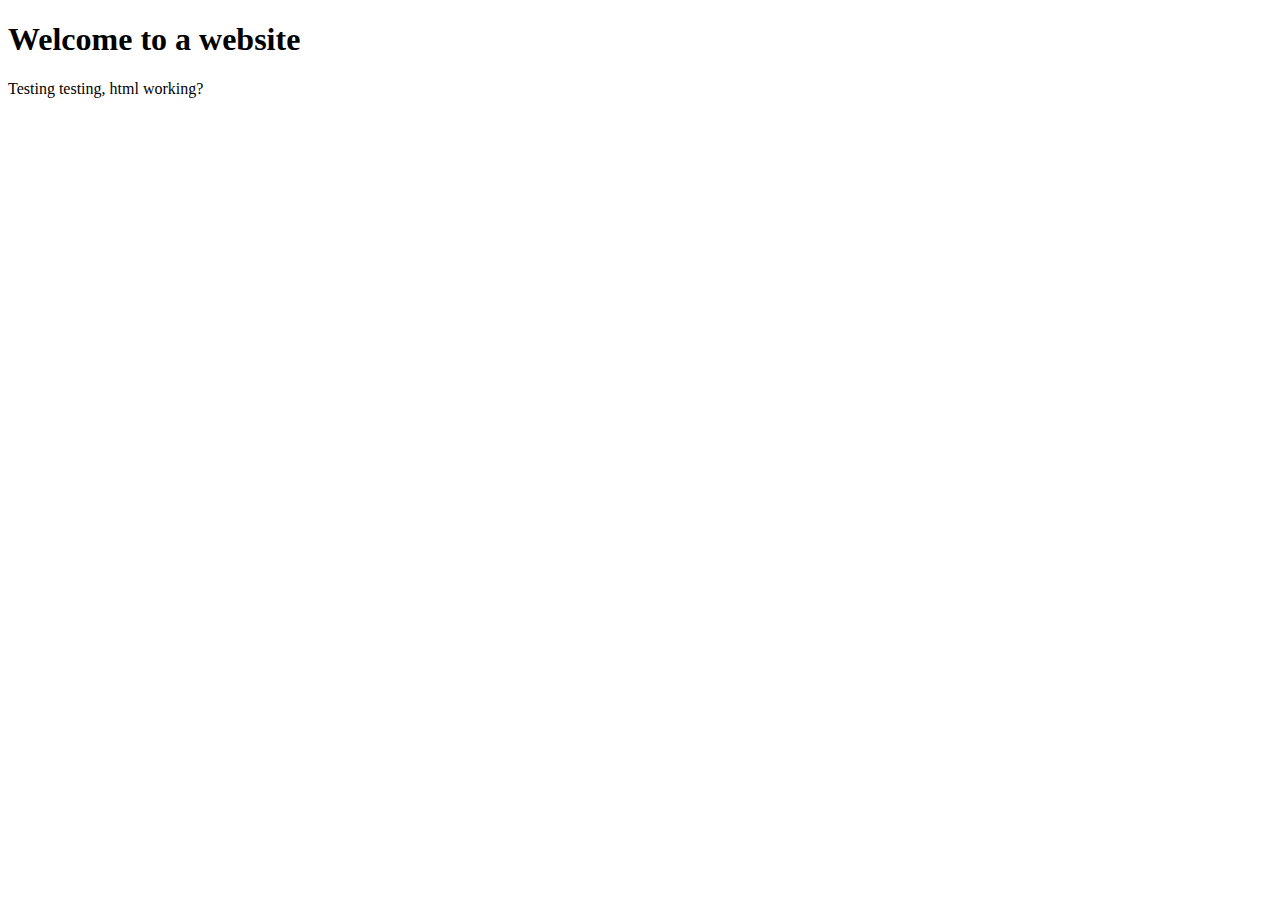
<file: public/index.html>
<!DOCTYPE html>
<html lang="en">
<head>
    <meta charset="UTF-8">
    <meta name="viewport" content="width=device-width, initial-scale=1.0">
    <title>Documents</title>
</head>
<body>
    <h1>Welcome to a website</h1>

    <p>Testing testing, html working?</p>
</body>
</html>
</file>
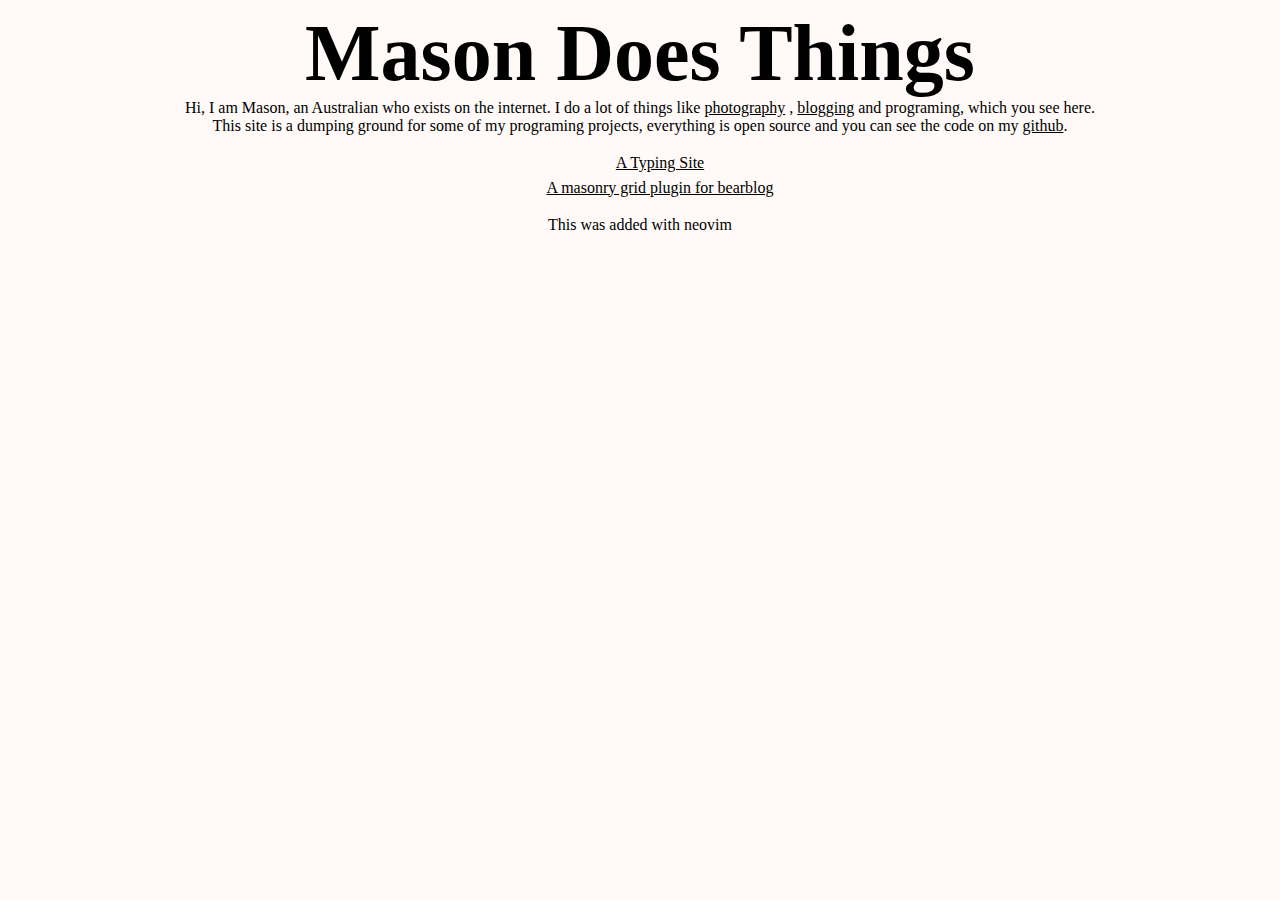
<file: templates/index.html>
<!DOCTYPE html>
<html lang="en">
<head>
    <meta charset="UTF-8">
    <meta name="viewport" content="width=device-width, initial-scale=1.0">
    <title>Mason Does Things</title>
    <link rel="stylesheet" href="/static/style.css">
</head>
<body>
    <h1>Mason Does Things</h1>
    <p>Hi, I am Mason, an Australian who exists on the internet. 
        I do a lot of things like 
        <a href="https://www.instagram.com/__._.mason._.__/">photography</a>
    , <a href="https://mason.bearblog.dev">blogging</a> and programing, which you see here.</p>
    <p>This site is a dumping ground for some of my programing projects, everything is open source
        and you can see the code on my <a href="https://github.com/IAMME543">github</a>.
    </p>
    <ul>
        <li><a href="https://atypingsite.masondoesthings.com">A Typing Site</a></li>
        <li><a href="https://photosofmason.bearblog.dev/first-roll/">A masonry grid plugin for bearblog</a></li>
    </ul>
    <p>This was added with neovim</p>
</body>
</html>
</file>
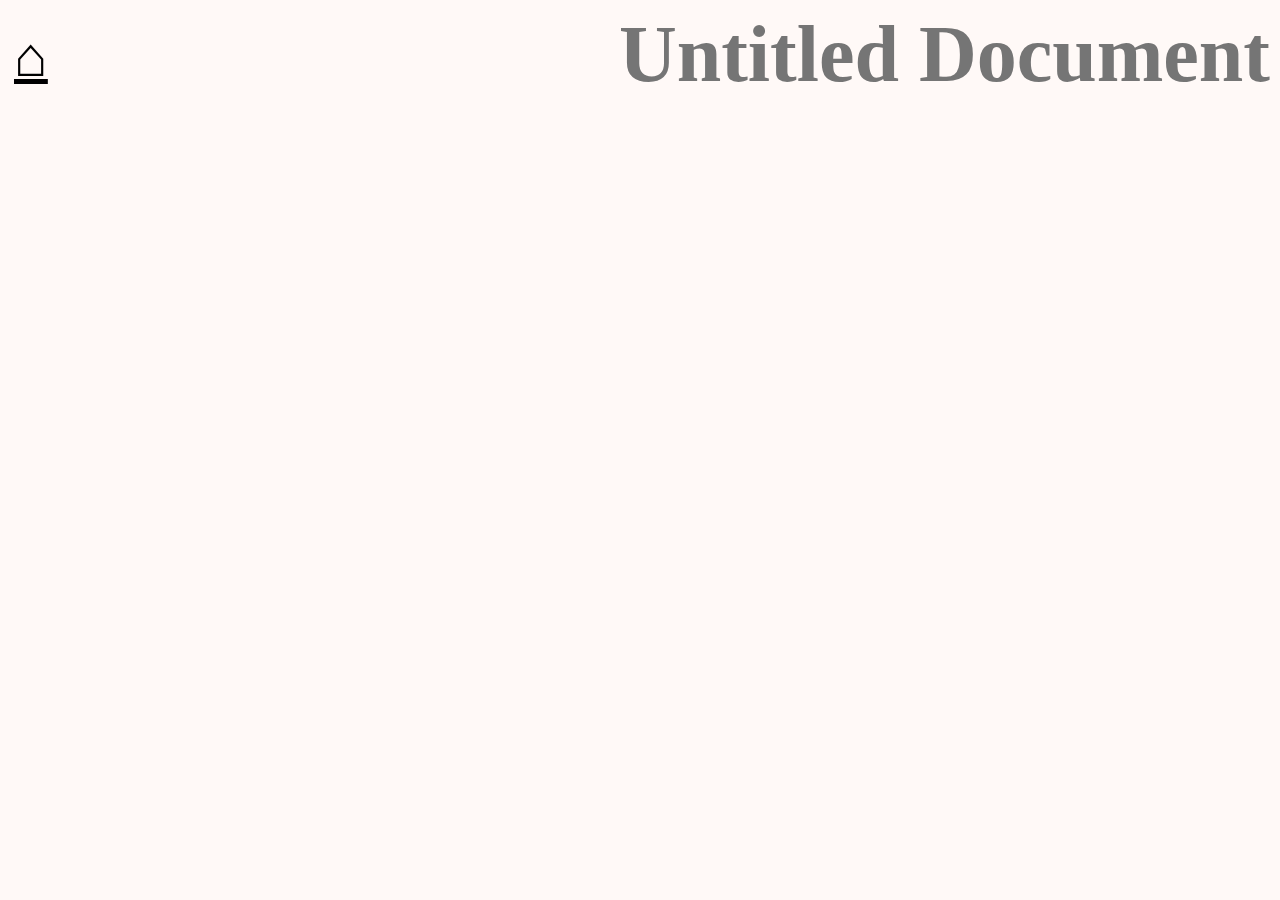
<file: templates/editing.html>
<!doctype html>
<html lang="en">
  <head>
    <meta charset="UTF-8" />
    <meta name="viewport" content="width=device-width, initial-scale=1.0" />
    <title>Documents - Editing</title>
    <link rel="stylesheet" href="/static/style.css" />
  </head>
  <body>
    <div class="headercontainer">
        <button id="home">⌂</button>
        <div class="spacer"></div>
        <input type="text" placeholder="Untitled Document" id="titleEntry">
      </div>

    <div class="maincontainer">
      <textarea name="mainEntry" id="mainEntry" autofocus></textarea>
      
    </div>
    <script src="/static/editing.js"></script>
  </body>
</html>
</file>
<file: static/style.css>
body {
    font-size: 1rem;
    display: flex;
    flex-direction: column;
    align-items: center;
    background-color: rgb(255, 249, 247);
}

textarea {
    width: 66vw;
    font-size: 1.5rem;
    resize: none;
    overflow: hidden;
    border-color: transparent;
    background-color: transparent;
}
textarea:focus {
    outline: none !important;
    border-color: transparent;
    border-width: 0;
}
input {
    font-size: 5rem;
    border-color: transparent;
    border-width: 0;
    border-bottom-width: .2rem;
    text-align: right;
    background-color: transparent;
    font-family: serif;
    font-weight: bold;
}
input:focus {
    outline: none;
}
h1 {
    font-family: serif;
    font-size:5rem;
    margin: 0%;
    text-align: right;
    white-space: nowrap;
}
ul {

}
li {
    background-color: transparent;
    display: flex;
    justify-content: center;
    align-items: center;
    padding: .2rem;
}
a {
    color: black;
    transition: scale .2s;
}
button {
    background-color: transparent;
    border-width: 0;
    margin: 0;
    text-decoration: underline;
    font-size: 3.5rem;
    font-family: "Segoe UI Symbol", "Noto Sans Symbols", sans-serif;
    transition: scale .2s;
}
a:hover, button:hover {
    cursor:pointer;
    scale: 1.1;
}
hr {
    width:66%;
}
p {
    text-align: right;
    margin: 0;
}
pre {
  width: 100%;        
  white-space: pre-wrap;
  word-wrap: break-word; 
  box-sizing: border-box;   
  font-family: inherit;
  font-size: 1.5rem;
}
.leftbuttons {
    gap: 20;
    margin-left: 5vw;
    display: flex;
    flex-direction: row;
}
.headercontainer {
    display: flex;
    flex-direction: row;
    align-items: center;
    justify-content: center;
    gap: 1rem;
    margin-bottom: 1rem;
    width: 100%;
}
.maincontainer {
    width: 66vw;
    display: flex;
    flex-direction: column;
    align-items: center;
    gap: 1rem;
}
.spacer {
    flex: 1;
}
.subheader {
    display: flex;
    flex-direction: column;
    align-items: right;
    margin-right: 16.5vw;
    flex: 1;
}
.gridul {
      list-style: none; 
  padding: 0;
  margin: 0;
  width: 66vw;

  display: grid;
  grid-template-columns: repeat(auto-fill, minmax(8rem, 1fr));
  gap: 10px;
}
.centeredtext {
    text-align: center;
    text-decoration: none;
    font-size: .8rem;
    position: absolute;
}
</file>
